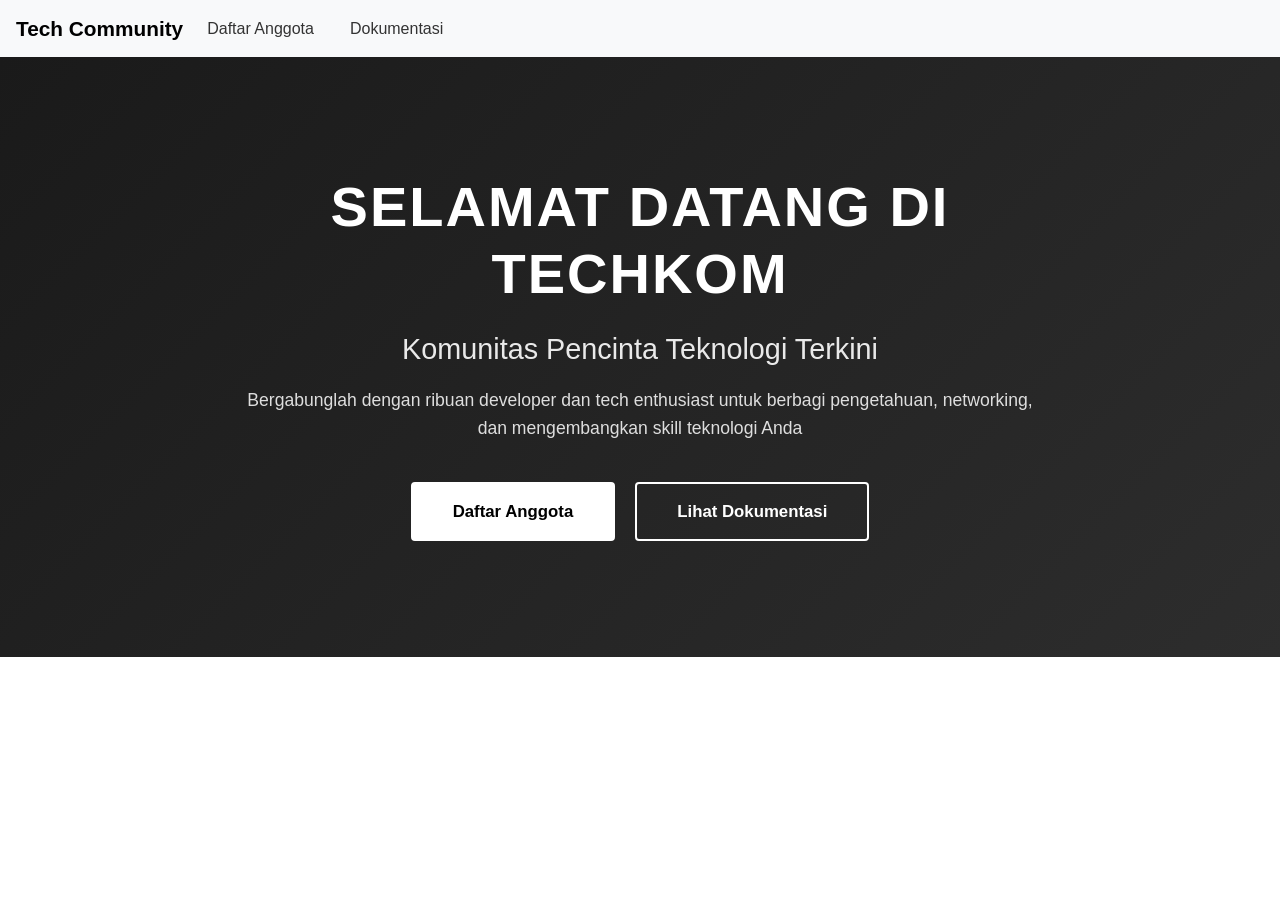
<file: index.html>
<!DOCTYPE html>
<html lang="id">
<head>
    <meta charset="UTF-8">
    <meta name="viewport" content="width=device-width, initial-scale=1.0">
    <title>Tech Community | Landing Page</title>
    <link rel="stylesheet" href="https://cdn.jsdelivr.net/npm/bootstrap@4.0.0/dist/css/bootstrap.min.css" integrity="sha384-Gn5384xqQ1aoWXA+058RXPxPg6fy4IWvTNh0E263XmFcJlSAwiGgFAW/dAiS6JXm" crossorigin="anonymous">
    <link rel="stylesheet" href="https://cdnjs.cloudflare.com/ajax/libs/font-awesome/6.0.0/css/all.min.css">
    <link rel="stylesheet" href="./styles/styleForm.css">
    <link rel="stylesheet" href="./styles/styleLanding.css">
</head>
<body>
    <nav class="navbar navbar-expand-lg navbar-light bg-light">
        <a class="navbar-brand" href="./index.html">Tech Community</a>
        <button class="navbar-toggler" type="button" data-toggle="collapse" data-target="#navbarSupportedContent" aria-controls="navbarSupportedContent" aria-expanded="false" aria-label="Toggle navigation">
            <span class="navbar-toggler-icon"></span>
        </button>

        <div class="collapse navbar-collapse" id="navbarSupportedContent">
            <ul class="navbar-nav mr-auto">
                <li class="nav-item">
                    <a class="nav-link" href="./pages/form.html">Daftar Anggota</a>
                </li>
                <li class="nav-item active">
                    <a class="nav-link" href="./pages/gallery.html">Dokumentasi</a>
                </li>
            </ul>
        </div>
    </nav>

    <section class="hero-section">
        <div class="hero-content">
            <h1 class="hero-title">SELAMAT DATANG DI TECHKOM</h1>
            <p class="hero-subtitle">Komunitas Pencinta Teknologi Terkini</p>
            <p class="hero-description">Bergabunglah dengan ribuan developer dan tech enthusiast untuk berbagi pengetahuan, networking, dan mengembangkan skill teknologi Anda</p>
            <div class="hero-buttons">
                <a href="./pages/form.html" class="btn btn-hero btn-hero-primary">Daftar Anggota</a>
                <a href="./pages/gallery.html" class="btn btn-hero btn-hero-secondary">Lihat Dokumentasi</a>
            </div>
        </div>
    </section>

    <script src="https://code.jquery.com/jquery-3.6.0.min.js"></script>
    <script src="https://cdn.jsdelivr.net/npm/bootstrap@4.0.0/dist/js/bootstrap.min.js"></script>
    <script src="./scripts/script.js"></script>
</body>
</html>
</file>
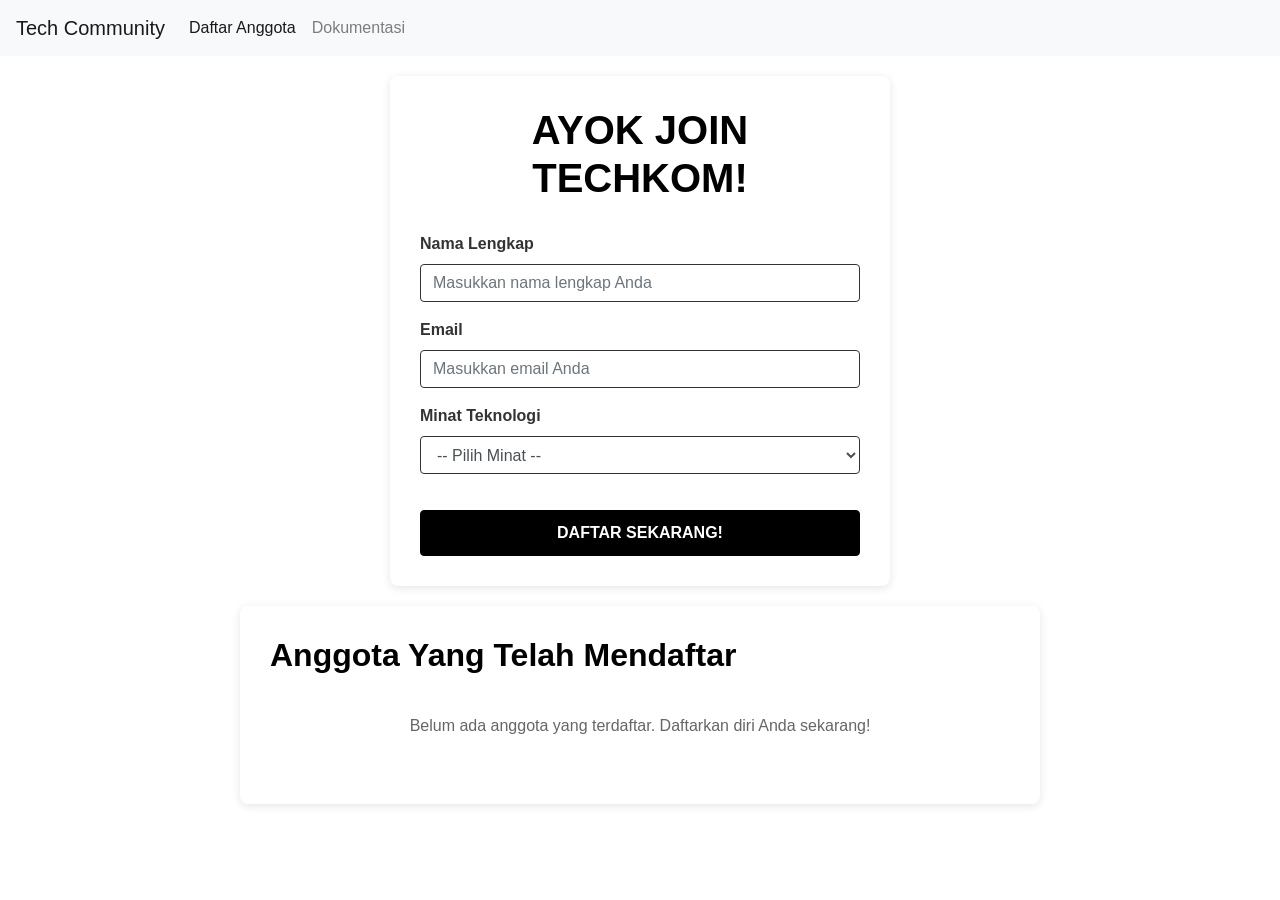
<file: pages/form.html>
<!DOCTYPE html>
<html lang="en">
<head>
    <meta charset="UTF-8">
    <meta name="viewport" content="width=device-width, initial-scale=1.0">
    <title>Tech Community | Daftar Anggota</title>
    <link rel="stylesheet" href="https://cdn.jsdelivr.net/npm/bootstrap@4.0.0/dist/css/bootstrap.min.css" integrity="sha384-Gn5384xqQ1aoWXA+058RXPxPg6fy4IWvTNh0E263XmFcJlSAwiGgFAW/dAiS6JXm" crossorigin="anonymous">
    <link rel="stylesheet" href="../styles/styleForm.css"/>
</head>
<body>
    <nav class="navbar navbar-expand-lg navbar-light bg-light">
        <a class="navbar-brand" href="../index.html">Tech Community</a>
        <button class="navbar-toggler" type="button" data-toggle="collapse" data-target="#navbarSupportedContent" aria-controls="navbarSupportedContent" aria-expanded="false" aria-label="Toggle navigation">
            <span class="navbar-toggler-icon"></span>
        </button>

        <div class="collapse navbar-collapse" id="navbarSupportedContent">
            <ul class="navbar-nav mr-auto">
                <li class="nav-item active">
                    <a class="nav-link" href="./form.html">Daftar Anggota</a>
                </li>
                <li class="nav-item">
                    <a class="nav-link" href="./gallery.html">Dokumentasi</a>
                </li>
            </ul>
        </div>
    </nav>

    <div class="form-container">
        <h1>AYOK JOIN TECHKOM!</h1>
        <form id="registerForm">
            <div class="form-group">
                <label for="textNama">Nama Lengkap</label>
                <input type="text" class="form-control" id="textNama" placeholder="Masukkan nama lengkap Anda" required>
            </div>
            <div class="form-group">
                <label for="textEmail">Email</label>
                <input type="email" class="form-control" id="textEmail" placeholder="Masukkan email Anda" required>
            </div>
            <div class="form-group">
                <label for="textMinat">Minat Teknologi</label>
                <select class="form-control" id="textMinat" required>
                    <option value="">-- Pilih Minat --</option>
                    <option value="Web Development">Web Development</option>
                    <option value="Mobile Development">Mobile Development</option>
                    <option value="AI & Machine Learning">AI & Machine Learning</option>
                    <option value="Cloud Computing">Cloud Computing</option>
                    <option value="Data Science">Data Science</option>
                    <option value="Cybersecurity">Cybersecurity</option>
                </select>
            </div>
            <button type="submit" class="btn btn-dark btn-submit" id="submitBtn">DAFTAR SEKARANG!</button>
        </form>
    </div>

    <div class="table-container">
        <h2>Anggota Yang Telah Mendaftar</h2>
        <div id="tableWrapper">
            <p class="empty-message">Belum ada anggota yang terdaftar. Daftarkan diri Anda sekarang!</p>
        </div>
    </div>

    <script src="https://code.jquery.com/jquery-3.2.1.slim.min.js"></script>
    <script src="https://cdn.jsdelivr.net/npm/bootstrap@4.0.0/dist/js/bootstrap.min.js"></script>
    <script src="../scripts/script.js"></script>
</body>
</html>
</file>
<file: styles/styleForm.css>
body {
    background-color: #ffffff;
}
.form-container {
    background: white;
    border-radius: 8px;
    box-shadow: 0 2px 10px rgba(0, 0, 0, 0.1);
    padding: 30px;
    margin: 20px auto;
    max-width: 500px;
}
.form-container h1 {
    color: #000000;
    margin-bottom: 30px;
    text-align: center;
    font-weight: bold;
}
.form-group label {
    font-weight: 600;
    
    color: #333333;
}
.form-control {
    border-radius: 4px;
    border: 1px solid #333333;
}
.form-control:focus {
    border-color: #000000;
    box-shadow: 0 0 0 0.2rem rgba(0, 0, 0, 0.15);
}
.btn-submit {
    width: 100%;
    padding: 10px;
    font-weight: bold;
    margin-top: 20px;
    background-color: #000000;
    border-color: #000000;
    color: white;
}
.btn-submit:hover {
    background-color: #333333;
    border-color: #333333;
}
.table-container {
    background: white;
    border-radius: 8px;
    box-shadow: 0 2px 10px rgba(0, 0, 0, 0.1);
    padding: 30px;
    margin: 20px auto;
    max-width: 800px;
}
.table-container h2 {
    color: #000000;
    margin-bottom: 20px;
    font-weight: bold;
}
.table thead th {
    background-color: #333333;
    color: white;
    font-weight: 600;
    text-align: center;
    border: none;
}
.table tbody td {
    text-align: center;
    vertical-align: middle;
    border-color: #ddd;
}
.table tbody tr:hover {
    background-color: #f5f5f5;
}
.btn-delete {
    padding: 5px 10px;
    font-size: 0.85rem;
    background-color: #000000;
    border-color: #000000;
    color: white;
}
.btn-delete:hover {
    background-color: #333333;
    border-color: #333333;
    color: white;
}
.empty-message {
    text-align: center;
    color: #666666;
    padding: 20px;
}
</file>
<file: styles/styleLanding.css>
/* ==================== NAVBAR ==================== */
.navbar-sticky {
    box-shadow: 0 2px 4px rgba(0, 0, 0, 0.1);
    position: sticky;
    top: 0;
    z-index: 100;
}

.navbar-brand {
    font-size: 1.3rem;
    font-weight: bold;
    color: #000000 !important;
}

.navbar-nav {
    gap: 20px;
}

.navbar-nav .nav-link {
    color: #333333 !important;
    font-weight: 500;
    transition: color 0.3s ease;
}

.navbar-nav .nav-link:hover {
    color: #000000 !important;
}

.btn-nav-daftar {
    background-color: #000000 !important;
    color: white !important;
    padding: 8px 20px !important;
    border-radius: 4px;
    transition: background-color 0.3s ease;
}

.btn-nav-daftar:hover {
    background-color: #333333 !important;
}

/* ==================== HERO SECTION ==================== */
.hero-section {
    background: linear-gradient(135deg, #1a1a1a 0%, #2d2d2d 100%);
    color: white;
    padding: 100px 20px;
    text-align: center;
    min-height: 600px;
    display: flex;
    align-items: center;
    justify-content: center;
}

.hero-content {
    max-width: 800px;
    animation: fadeInUp 0.8s ease;
}

.hero-title {
    font-size: 3.5rem;
    font-weight: bold;
    margin-bottom: 20px;
    letter-spacing: 2px;
}

.hero-subtitle {
    font-size: 1.8rem;
    margin-bottom: 15px;
    opacity: 0.9;
    font-weight: 500;
}

.hero-description {
    font-size: 1.1rem;
    margin-bottom: 40px;
    opacity: 0.85;
    line-height: 1.6;
}

.hero-buttons {
    display: flex;
    gap: 20px;
    justify-content: center;
    flex-wrap: wrap;
}

.btn-hero {
    padding: 15px 40px;
    font-size: 1.05rem;
    font-weight: 600;
    border-radius: 4px;
    text-decoration: none;
    transition: all 0.3s ease;
}

.btn-hero-primary {
    background-color: #ffffff;
    color: #000000;
    border: 2px solid #ffffff;
}

.btn-hero-primary:hover {
    background-color: transparent;
    color: #ffffff;
}

.btn-hero-secondary {
    background-color: transparent;
    color: #ffffff;
    border: 2px solid #ffffff;
}

.btn-hero-secondary:hover {
    background-color: #ffffff;
    color: #000000;
}

@keyframes fadeInUp {
    from {
        opacity: 0;
        transform: translateY(30px);
    }
    to {
        opacity: 1;
        transform: translateY(0);
    }
}

/* ==================== FEATURES SECTION ==================== */
.features-section {
    padding: 80px 20px;
    background-color: #ffffff;
}

.section-title {
    font-size: 2.5rem;
    font-weight: bold;
    color: #000000;
    text-align: center;
    margin-bottom: 15px;
}

.section-subtitle {
    text-align: center;
    color: #666666;
    font-size: 1.1rem;
    margin-bottom: 50px;
}

.features-grid {
    display: grid;
    grid-template-columns: repeat(auto-fit, minmax(300px, 1fr));
    gap: 30px;
    max-width: 1200px;
    margin: 0 auto;
}

.feature-card {
    background: white;
    border: 1px solid #e0e0e0;
    border-radius: 4px;
    padding: 30px 25px;
    text-align: center;
    transition: all 0.3s ease;
    box-shadow: 0 2px 8px rgba(0, 0, 0, 0.05);
}

.feature-card:hover {
    transform: translateY(-5px);
    box-shadow: 0 8px 16px rgba(0, 0, 0, 0.1);
    border-color: #000000;
}

.feature-icon {
    width: 80px;
    height: 80px;
    background-color: #f5f5f5;
    border-radius: 4px;
    display: flex;
    align-items: center;
    justify-content: center;
    margin: 0 auto 20px;
    font-size: 2.5rem;
    color: #000000;
    transition: all 0.3s ease;
}

.feature-card:hover .feature-icon {
    background-color: #000000;
    color: white;
}

.feature-card h4 {
    font-size: 1.25rem;
    font-weight: bold;
    color: #000000;
    margin-bottom: 15px;
}

.feature-card p {
    color: #666666;
    font-size: 0.95rem;
    line-height: 1.6;
}

/* ==================== ABOUT SECTION ==================== */
.about-section {
    padding: 80px 20px;
    background-color: #f9f9f9;
}

.about-content {
    max-width: 1200px;
    margin: 0 auto;
    display: grid;
    grid-template-columns: 1fr 1fr;
    gap: 60px;
    align-items: center;
}

.about-text h2 {
    font-size: 2.2rem;
    font-weight: bold;
    color: #000000;
    margin-bottom: 20px;
}

.about-text p {
    color: #666666;
    font-size: 1rem;
    line-height: 1.8;
    margin-bottom: 20px;
}

.about-list {
    list-style: none;
    padding: 0;
}

.about-list li {
    color: #333333;
    font-size: 1rem;
    margin-bottom: 15px;
    padding-left: 30px;
    position: relative;
}

.about-list li:before {
    content: "✓";
    position: absolute;
    left: 0;
    color: #000000;
    font-weight: bold;
    font-size: 1.2rem;
}

.about-stats {
    display: grid;
    grid-template-columns: 1fr 1fr 1fr;
    gap: 20px;
}

.stat-card {
    background: white;
    padding: 30px 20px;
    text-align: center;
    border-radius: 4px;
    border: 1px solid #e0e0e0;
    box-shadow: 0 2px 8px rgba(0, 0, 0, 0.05);
}

.stat-number {
    font-size: 2.5rem;
    font-weight: bold;
    color: #000000;
    margin-bottom: 10px;
}

.stat-label {
    color: #666666;
    font-size: 0.95rem;
}

/* ==================== CTA SECTION ==================== */
.cta-section {
    background: linear-gradient(135deg, #1a1a1a 0%, #2d2d2d 100%);
    color: white;
    padding: 60px 20px;
    text-align: center;
}

.cta-content {
    max-width: 600px;
    margin: 0 auto;
}

.cta-content h2 {
    font-size: 2.2rem;
    font-weight: bold;
    margin-bottom: 15px;
}

.cta-content p {
    font-size: 1.05rem;
    margin-bottom: 30px;
    opacity: 0.9;
}

.btn-cta {
    background-color: white;
    color: #000000;
    padding: 15px 40px;
    font-size: 1.05rem;
    font-weight: 600;
    border-radius: 4px;
    text-decoration: none;
    display: inline-block;
    transition: all 0.3s ease;
}

.btn-cta:hover {
    background-color: #f0f0f0;
    transform: translateY(-2px);
    box-shadow: 0 4px 12px rgba(255, 255, 255, 0.2);
}

/* ==================== CONTACT SECTION ==================== */
.contact-section {
    padding: 80px 20px;
    background-color: #ffffff;
}

.contact-content {
    display: grid;
    grid-template-columns: repeat(auto-fit, minmax(250px, 1fr));
    gap: 40px;
    max-width: 1000px;
    margin: 50px auto 0;
}

.contact-item {
    text-align: center;
}

.contact-icon {
    width: 70px;
    height: 70px;
    background-color: #f5f5f5;
    border-radius: 4px;
    display: flex;
    align-items: center;
    justify-content: center;
    margin: 0 auto 20px;
    font-size: 2rem;
    color: #000000;
}

.contact-item h5 {
    font-size: 1.2rem;
    font-weight: bold;
    color: #000000;
    margin-bottom: 10px;
}

.contact-item p {
    color: #666666;
}

.contact-item a {
    color: #000000;
    text-decoration: none;
    font-weight: 600;
    transition: color 0.3s ease;
}

.contact-item a:hover {
    color: #333333;
    text-decoration: underline;
}

/* ==================== FOOTER ==================== */
.footer {
    background-color: #1a1a1a;
    color: #cccccc;
    padding: 50px 20px 20px;
}

.footer-content {
    max-width: 1200px;
    margin: 0 auto 30px;
    display: grid;
    grid-template-columns: repeat(auto-fit, minmax(250px, 1fr));
    gap: 40px;
}

.footer-section h5 {
    color: white;
    font-weight: bold;
    margin-bottom: 15px;
    font-size: 1.1rem;
}

.footer-section p {
    font-size: 0.95rem;
    line-height: 1.6;
}

.footer-section ul {
    list-style: none;
    padding: 0;
}

.footer-section ul li {
    margin-bottom: 10px;
}

.footer-section a {
    color: #cccccc;
    text-decoration: none;
    transition: color 0.3s ease;
}

.footer-section a:hover {
    color: white;
}

.social-links {
    display: flex;
    gap: 15px;
}

.social-links a {
    width: 40px;
    height: 40px;
    border: 1px solid #444444;
    border-radius: 4px;
    display: flex;
    align-items: center;
    justify-content: center;
    font-size: 1.1rem;
    transition: all 0.3s ease;
}

.social-links a:hover {
    background-color: #000000;
    border-color: #000000;
}

.footer-bottom {
    text-align: center;
    padding-top: 20px;
    border-top: 1px solid #333333;
    color: #999999;
    font-size: 0.9rem;
}

/* ==================== RESPONSIVE ==================== */
@media (max-width: 768px) {
    .hero-title {
        font-size: 2.2rem;
    }

    .hero-subtitle {
        font-size: 1.3rem;
    }

    .hero-description {
        font-size: 1rem;
    }

    .btn-hero {
        padding: 12px 30px;
        font-size: 1rem;
    }

    .hero-buttons {
        gap: 10px;
    }

    .section-title {
        font-size: 2rem;
    }

    .about-content {
        grid-template-columns: 1fr;
        gap: 40px;
    }

    .about-stats {
        grid-template-columns: 1fr;
    }

    .navbar-nav {
        gap: 10px;
    }

    .cta-content h2 {
        font-size: 1.8rem;
    }
}

@media (max-width: 480px) {
    .hero-section {
        padding: 60px 15px;
        min-height: 500px;
    }

    .hero-title {
        font-size: 1.8rem;
        letter-spacing: 1px;
    }

    .hero-subtitle {
        font-size: 1.1rem;
    }

    .hero-description {
        font-size: 0.95rem;
    }

    .hero-buttons {
        flex-direction: column;
        gap: 10px;
    }

    .btn-hero {
        width: 100%;
        padding: 12px 20px;
    }

    .features-grid {
        grid-template-columns: 1fr;
        gap: 20px;
    }

    .feature-card {
        padding: 20px 15px;
    }

    .section-title {
        font-size: 1.6rem;
    }

    .footer-content {
        grid-template-columns: 1fr;
        gap: 30px;
    }
}
</file>
